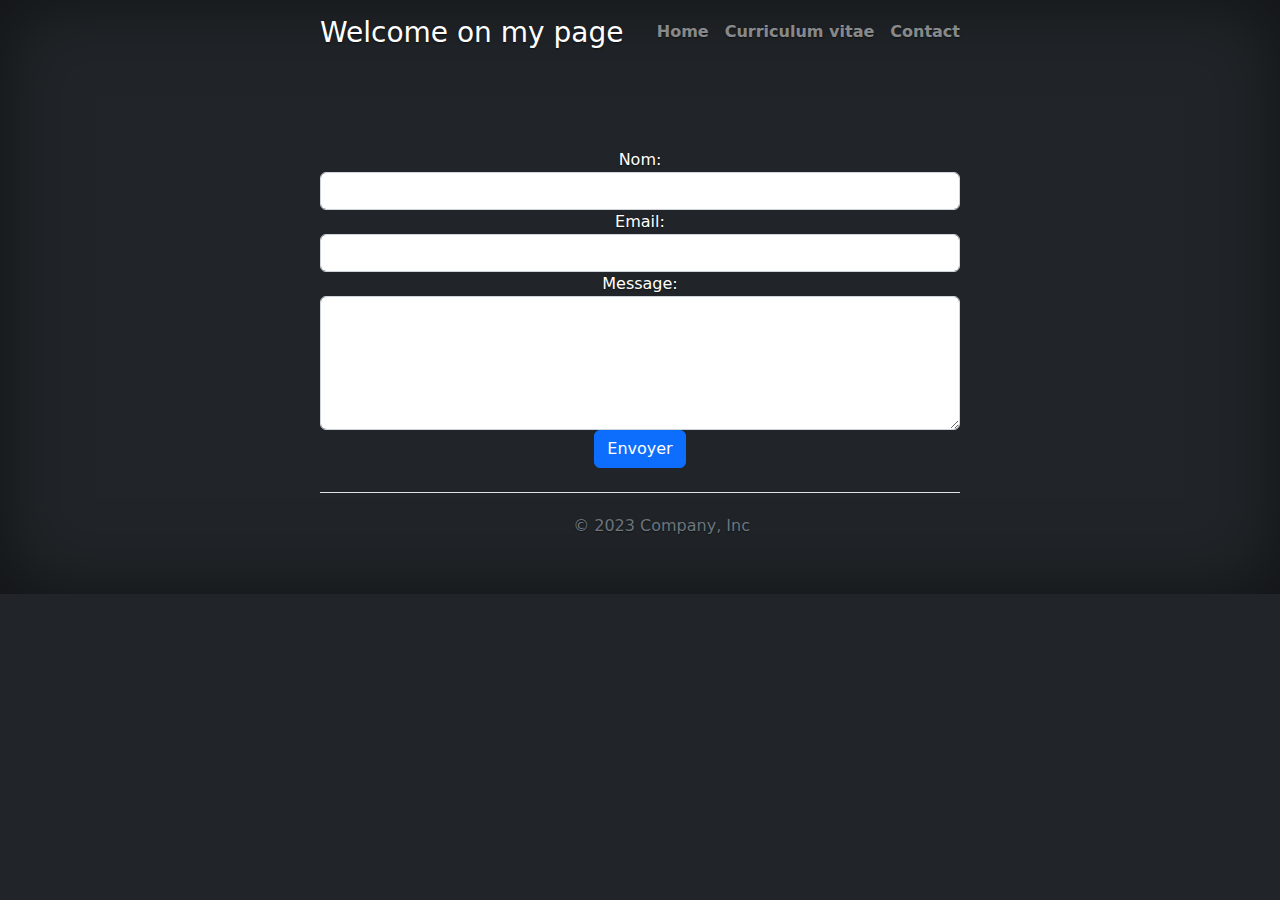
<file: res/form.html>
<!DOCTYPE html>
<html lang="en">
<head>
  <meta charset="UTF-8">
  <meta http-equiv="X-UA-Compatible" content="IE=edge">
  <meta name="viewport" content="width=device-width, initial-scale=1.0">
  <link rel="stylesheet" href="../style.css ">
  <link rel="stylesheet" href="https://cdn.jsdelivr.net/npm/bootstrap-icons@1.10.3/font/bootstrap-icons.css">
  <link rel="canonical" href="https://getbootstrap.com/docs/5.2/examples/cover/">
  <link href="bootstrap.min.css" rel="stylesheet">
  <title>Contact</title>
</head>
<body class="d-flex h-100 text-center text-bg-dark">
  
<div class="cover-container d-flex w-100 h-100 p-3 mx-auto flex-column">
 <header class="mb-auto">
  <div>
    <h3 class="float-md-start mb-0">Welcome on my page</h3>
    <nav class="nav nav-masthead justify-content-center float-md-end">
      <a class="nav-link fw-bold py-1 px-0 acti" href="../index.html">Home</a>
      <a class="nav-link fw-bold py-1 px-0" href="cv.html">Curriculum vitae</a>
      <a class="nav-link fw-bold py-1 px-0" href="res/form.html">Contact </a>
    </nav>
  </div>
 </header>
  <div class="form">
    <form id="contact-form">
      <div class="form-group">
        <label for="name">Nom:</label>
        <input type="text" class="form-control" id="name" name="name" required>
      </div>
      <div class="form-group">
        <label for="email">Email:</label>
        <input type="email" class="form-control" id="email" name="email" required>
      </div>
      <div class="form-group">
        <label for="message">Message:</label>
        <textarea class="form-control id="message" name="message" rows="5" required></textarea>
      </div>
      <button type="submit" onclick="sendEmail()" class="btn btn-primary">Envoyer</button>
    </form>
  </div>

  <footer class="mt-auto text-white-50" id="footer" >
    
    <footer class=" align-items-center py-3 my-4 border-top">
      <div class="  align-items-center">
        <a href="/" class="mb-3 me-2 mb-md-0 text-muted text-decoration-none lh-1">
          <svg class="bi" width="30" height="24"><use xlink:href="#bootstrap"></use></svg>
        </a>
        <span class="mb-3 mb-md-0 text-muted ">© 2023 Company, Inc</span>
      </div>
    </footer>
  
    </footer>
 
  <script src="https://cdn.jsdelivr.net/npm/@popperjs/core@2.11.6/dist/umd/popper.min.js" integrity="sha384-oBqDVmMz9ATKxIep9tiCxS/Z9fNfEXiDAYTujMAeBAsjFuCZSmKbSSUnQlmh/jp3" crossorigin="anonymous"></script>
    <script src="https://cdn.jsdelivr.net/npm/bootstrap@5.3.0-alpha1/dist/js/bootstrap.min.js" integrity="sha384-mQ93GR66B00ZXjt0YO5KlohRA5SY2XofN4zfuZxLkoj1gXtW8ANNCe9d5Y3eG5eD" crossorigin="anonymous"></script>
    <script src="https://cdn.emailjs.com/dist/email.min.js"></script>
    <script src="https://cdn.emailjs.com/dist/email.min.js"></script>
    <script type="text/javascript">
       (function(){
          emailjs.init("m0MwtsVukhu_ts1z4");
       })();
    </script>
  <script>
   document.getElementById('contact-form').addEventListener('submit', function(event) {
   event.preventDefault();
   emailjs.sendForm('service_oz6yhwp', 'template_scfsfjl', this)
      .then(function(response) {
         console.log('SUCCESS!', response.status, response.text);
         alert('Votre message a été envoyé avec succès !');
      }, function(error) {
         console.log('FAILED...', error);
         alert('Une erreur est survenue. Veuillez réessayer plus tard.');
      });
    });
  </script>

</body>
</html>
</file>
<file: style.css>
/* Custom default button */
.btn-secondary,
.btn-secondary:hover,
.btn-secondary:focus {
  color: #0a0a0a;
  text-shadow: none; /* Prevent inheritance from `body` */
}


/*
 * Base structure
 */

body {
  text-shadow: 0 .05rem .1rem rgba(0, 0, 0, .5);
  box-shadow: inset 0 0 5rem rgba(0, 0, 0, .5);
  background-color:#999999c5;
  list-style: none;
}


.cover-container {
  max-width: 42em;
}


/*
 * Header
 */

.nav-masthead .nav-link {
  color: rgba(255, 255, 255, .5);
  border-bottom: .25rem solid transparent;
}

.nav-masthead .nav-link:hover,
.nav-masthead .nav-link:focus {
  border-bottom-color: rgba(255, 255, 255, .25);
}

.nav-masthead .nav-link + .nav-link {
  margin-left: 1rem;
}

.nav-masthead .active {
  color: #fff;
  border-bottom-color: #fff;
}


/*  */
.bd-placeholder-img {
   font-size: 1.125rem;
  text-anchor: middle;
  -webkit-user-select: none;
  -moz-user-select: none;
  user-select: none;
            }
      
@media (min-width: 768px) {
  .bd-placeholder-img-lg {
    font-size: 3.5rem;
  }
}
      
.b-example-divider {
  height: 3rem;
  background-color: rgba(0, 0, 0, .1);
  border: solid rgba(0, 0, 0, .15);
  border-width: 1px 0;
  box-shadow: inset 0 .5em 1.5em rgba(0, 0, 0, .1), inset 0 .125em .5em rgba(0, 0, 0, .15);
}
      
.b-example-vr {
 flex-shrink: 0;
 width: 1.5rem;
 height: 100vh;
}
      
.bi {
 vertical-align: -.125em;
 fill: currentColor;
}
      
.nav-scroller {
 position: relative;
 z-index: 2; 
 height: 2.75rem;
 overflow-y: hidden;
}
      
.nav-scroller .nav {
 display: flex;
 flex-wrap: nowrap;
 padding-bottom: 1rem;
 margin-top: -1px;
 overflow-x: auto; 
 text-align: center;
 white-space: nowrap;
 -webkit-overflow-scrolling: touch;
}


/* animation */
.anim {
  font-weight: 700;
  text-align: center;
  font-family: Hack, sans-serif;
  text-transform: uppercase;
  background: linear-gradient(90deg, #f9f7f7, #fff, #0c0000);
  letter-spacing: 5px;
  -webkit-background-clip: text;
  background-clip: text;
  -webkit-text-fill-color: transparent;
  background-repeat: no-repeat;
  background-size: 80%;
  animation: shine 7s linear infinite;
}

@keyframes shine {
  0% {
    background-position-x: -500%;
  }
  100% {
    background-position-x: 500%;
  }
}

/* page cv */
#img{
  width: 250px;
  height: 250px;
  border-radius: 50%;
  margin-top: 0;
  padding-bottom: 40px;
}

.container-fluid{
  margin-top: 30px;
}  

#coordonnée{
  margin-bottom: 50px;
}

.carousel{
  margin-bottom: 50px;
}
.titre_car{
  padding-bottom: 0px;
  background-color: #8e8e8e8e;
  color: #fcfcfc;
  font-weight: bold;
}
.desc_car{
  background-color: rgba(126, 126, 126, 0.585);
  font-size: 1.2rem;
  color: #fbfbfb;
  font-weight: bold;
  padding-bottom: 0%;
}



/* contact */

.form{
  margin-top: 15%;
}

#footer{
  margin-top: 4%;
}
</file>
